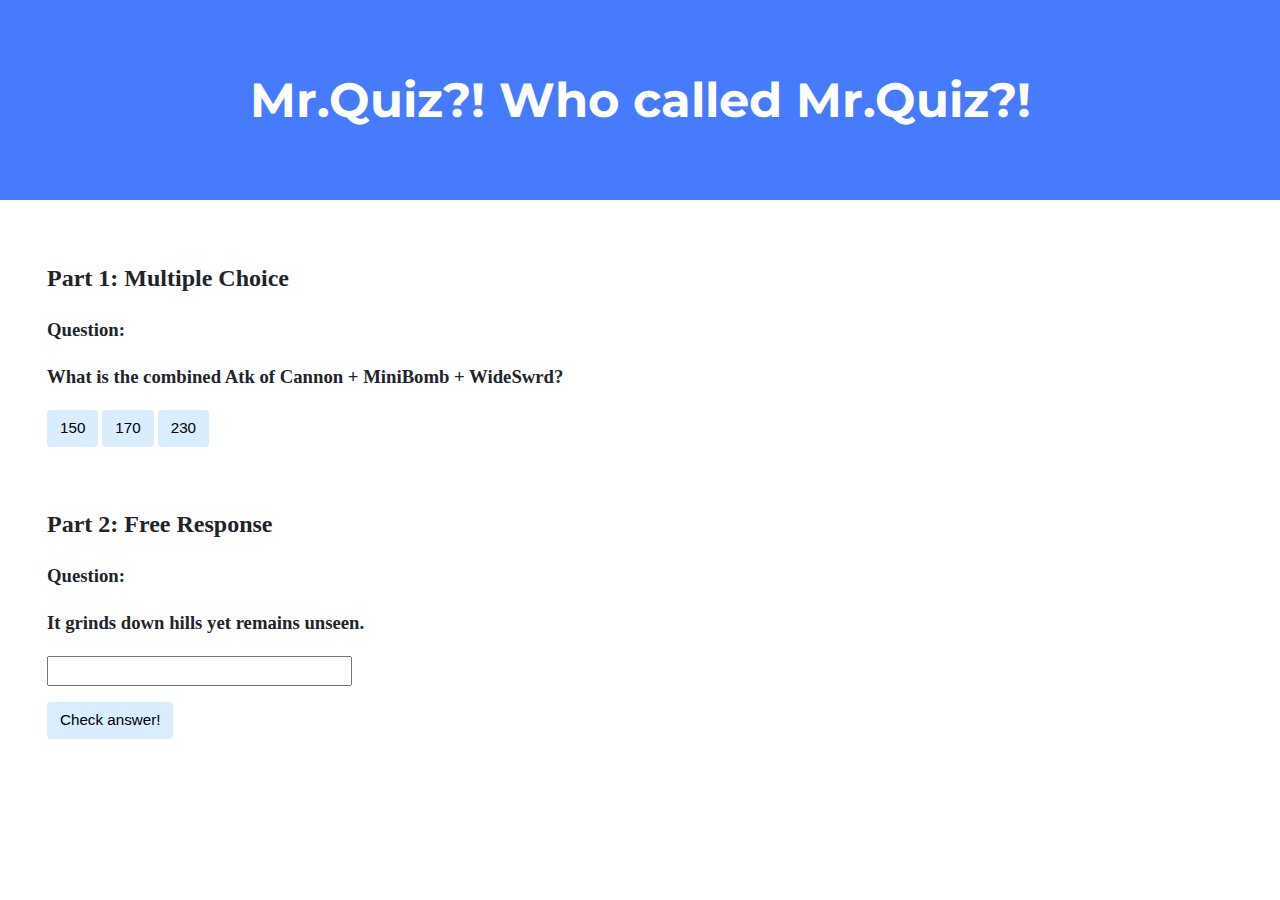
<file: trivia/index.html>
<!DOCTYPE html>

<html lang="en">
    <head>
        <link href="https://fonts.googleapis.com/css2?family=Montserrat:wght@500&display=swap" rel="stylesheet">
        <link href="styles.css" rel="stylesheet">
        <title>Trivia!</title>
        <script>

            // TODO: Add code to check answers to questions
            document.addEventListener('DOMContentLoaded', function() {
                let correct = document.querySelector('.correct');
                correct.addEventListener('click', function(){
                    correct.style.backgroundColor = '#00FF00';
                    document.querySelector('#feedback1').innerHTML = 'Correct!';
                });
                let incorrects = document.querySelectorAll('.incorrect');
                for (let i = 0; i < incorrects.length; i++) {
                    incorrects[i].addEventListener('click', function() {
                        incorrects[i].style.backgroundColor = '#FF0000';
                        document.querySelector('#feedback1').innerHTML = 'Incorrect';
                    });
                }
                document.querySelector('#check').addEventListener('click', function() {
                    let input = document.querySelector('input');
                    if (input.value === 'Time' || input.value === 'time') {
                        input.style.backgroundColor = '#00FF00';
                        document.querySelector('#feedback2').innerHTML = 'Correct!';
                    } else {
                        input.style.backgroundColor = '#FF0000';
                        document.querySelector('#feedback2').innerHTML = 'Incorrect';
                    }
                });
                });

        </script>
    </head>
    <body>
        <div class="header">
            <h1>Mr.Quiz?! Who called Mr.Quiz?!</h1>
        </div>

        <div class="container">
            <div class="section">
                <div class="section2">
                    <h2>Part 1: Multiple Choice </h2>
                </div>
                <div class="section3">
                    <h3>
                        <p>Question:</p>
                        <p>What is the combined Atk of Cannon + MiniBomb + WideSwrd?</p>
                    </h3>

                    <!-- TODO: Add multiple choice question here -->
                    <div class="row">
                        <button class="incorrect">150</button>
                        <button class="correct">170</button>
                        <button class="incorrect">230</button>
                        <p class="font" id="feedback1"></p>
                    </div>

                </div>
            </div>

            <div class="section">
                <div class="section2">
                    <h2>Part 2: Free Response</h2>
                </div>
                <div class="section3">
                    <h3>
                        <p>Question:</p>
                        <p>It grinds down hills yet remains unseen.</p>
                    </h3>

                    <!-- TODO: Add free response question here -->
                    <div class="row">
                    <p><input type="text"></input></p>
                    <p><button id="check">Check answer!</button></p>
                    <p class="font" id="feedback2"></p>
                    </div>

                </div>
            </div>
        </div>
    </body>
</html>
</file>
<file: trivia/styles.css>
body {
    background-color: #fff;
    color: #212529;
    font-size: 1rem;
    font-weight: 400;
    line-height: 1.5;
    margin: 0;
    text-align: left;
}

.container {
    margin-left: auto;
    margin-right: auto;
    padding-left: 15px;
    padding-right: 15px;
}

.header {
    background-color: #477bff;
    color: #fff;
    margin-bottom: 2rem;
    padding: 2rem 1rem;
    text-align: center;
}

.section {
    padding: 0.5rem 2rem 1rem 2rem;
}

.section:hover {
    background-color: #f5f5f5;
    transition: color 2s ease-in-out, background-color 0.15s ease-in-out;
}

h1 {
    font-family: 'Montserrat', sans-serif;
    font-size: 48px;
}

button, input[type="submit"] {
    background-color: #d9edff;
    border: 1px solid transparent;
    border-radius: 0.25rem;
    font-size: 0.95rem;
    font-weight: 400;
    line-height: 1.5;
    padding: 0.375rem 0.75rem;
    text-align: center;
    transition: color 0.15s ease-in-out, background-color 0.15s ease-in-out, border-color 0.15s ease-in-out, box-shadow 0.15s ease-in-out;
    vertical-align: middle;
}


input[type="text"] {
    line-height: 1.8;
    width: 25%;
}

input[type="text"]:hover {
    background-color: #f5f5f5;
    transition: color 2s ease-in-out, background-color 0.15s ease-in-out;
}
</file>
